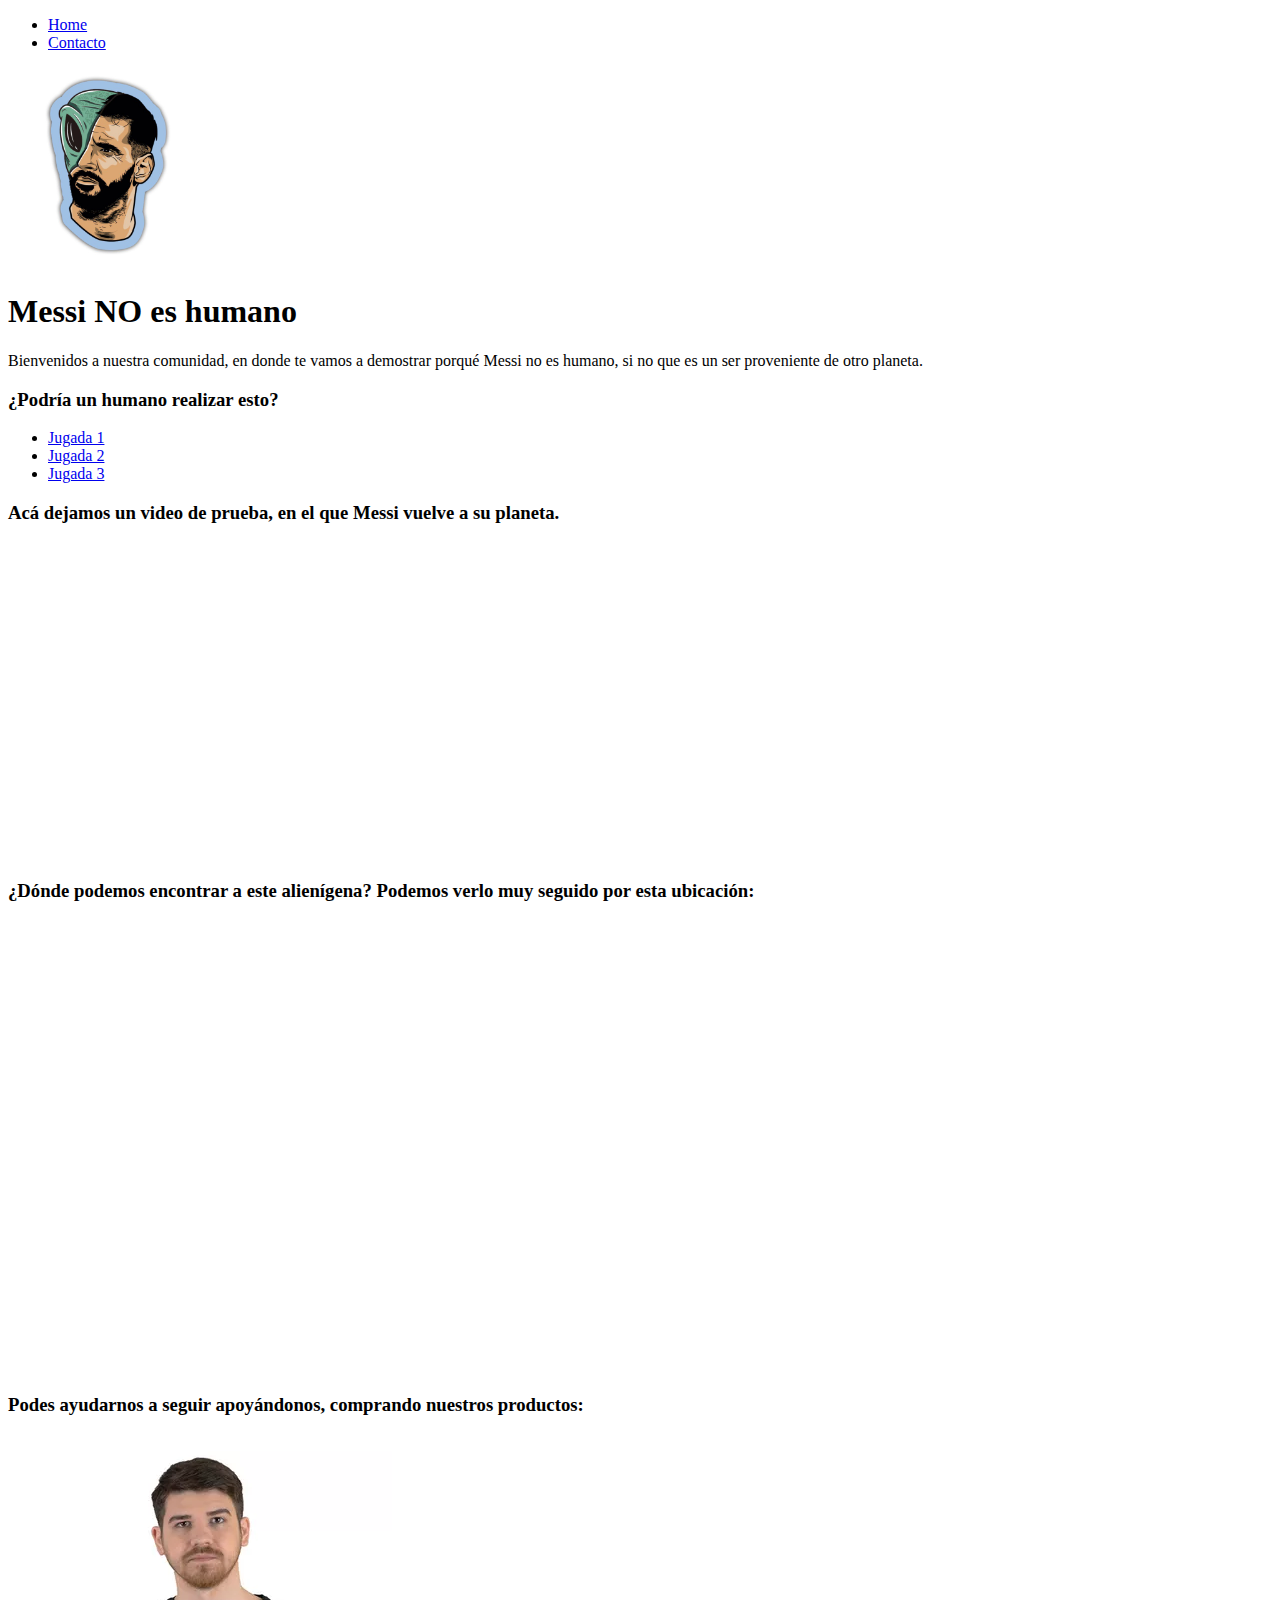
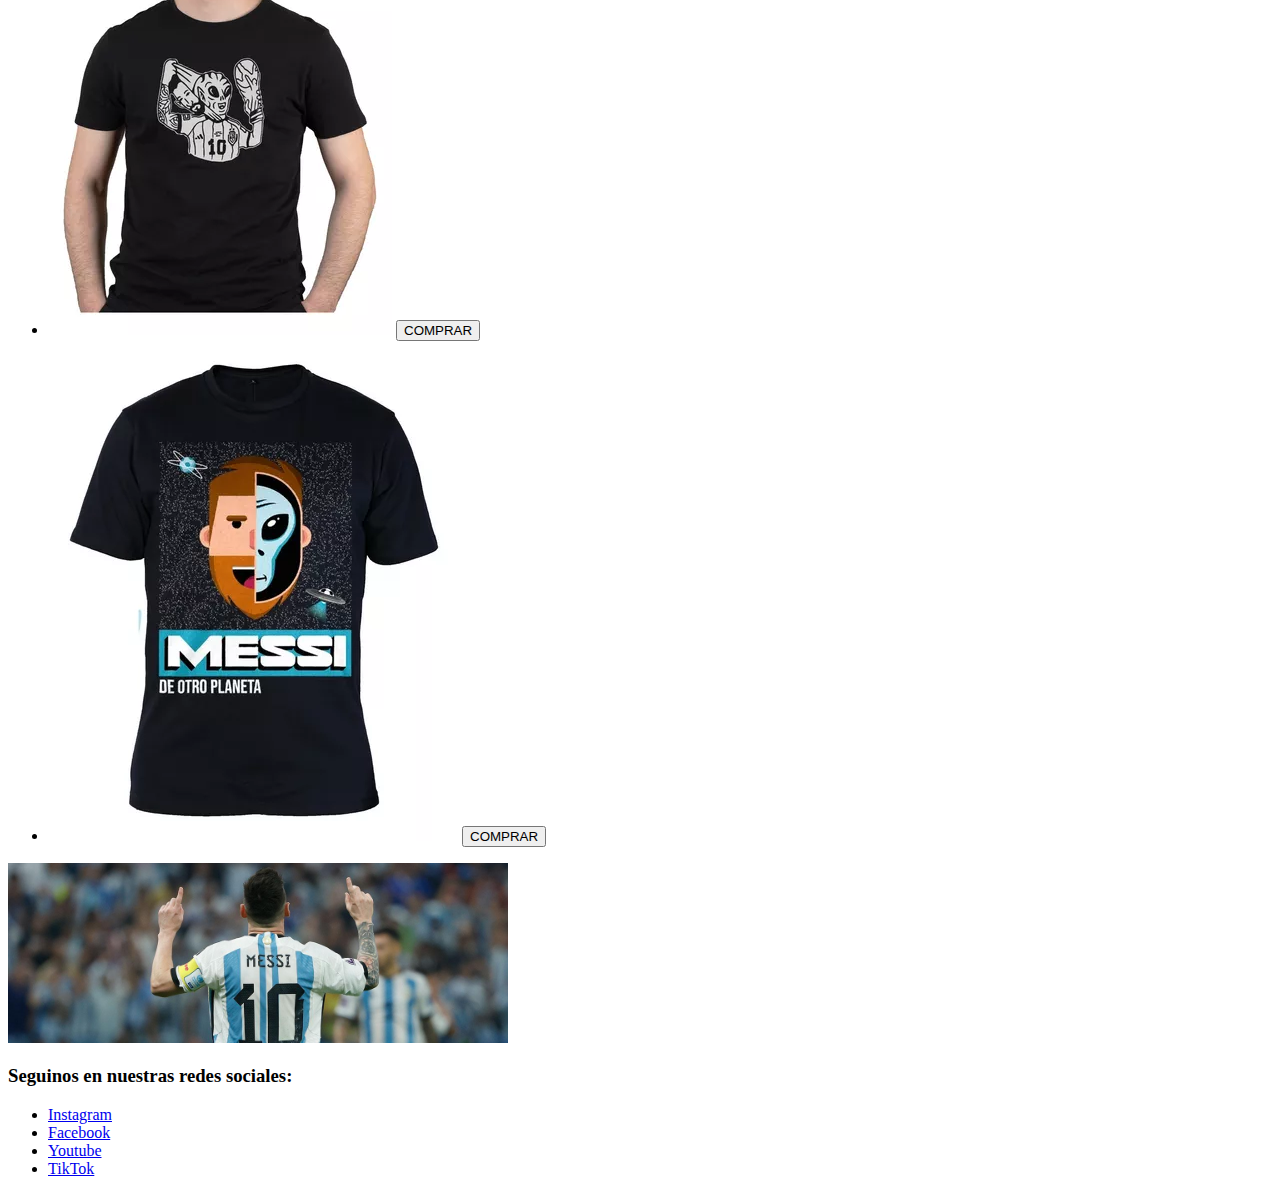
<file: index.html>
<!DOCTYPE html>
<html lang="en">
<head>
   <meta charset="UTF-8">
   <meta name="viewport" content="width=device-width, initial-scale=1.0">
   <link rel="shortcut icon" href="./images/iconopagina.png">
   <title>Messi no es Humano</title>
</head>
<body>
   <header>
      <nav>
         <ul>
            <li><a href="./index.html">Home</a></li>
            <li><a href="./pages/contacto.html">Contacto</a></li>
         </ul>
      </nav>
      <img src="./images/iconopagina.jpg" alt="Icono de la pagina" width="200">
      <h1>Messi NO es humano</h1>
      <p>Bienvenidos a nuestra comunidad, en donde te vamos a demostrar porqué Messi no es humano, si no que es un ser proveniente de otro planeta.</p>
   </header>
   <main>
      <section>
         <h3>¿Podría un humano realizar esto?</h3>
         <ul>
            <li><a href="https://www.youtube.com/shorts/YWHsEcI__FE" target="_blank">Jugada 1</a></li>
            <li><a href="https://www.youtube.com/shorts/pdcihRMUwmI" target="_blank">Jugada 2</a></li>
            <li><a href="https://www.youtube.com/watch?v=c9pflNuiq6Y&ab_channel=LALIGAEASports" target="_blank">Jugada 3</a></li>
         </ul>
      </section>
      <section>
         <h3>Acá dejamos un video de prueba, en el que Messi vuelve a su planeta.</h3>
         <iframe width="560" height="315" src="https://www.youtube.com/embed/-KD_HTYW4F0?si=UTKlHHqD53I5vGoO" title="YouTube video player" frameborder="0" allow="accelerometer; autoplay; clipboard-write; encrypted-media; gyroscope; picture-in-picture; web-share" allowfullscreen></iframe>
         <br>
         <h3>¿Dónde podemos encontrar a este alienígena? Podemos verlo muy seguido por esta ubicación:</h3>
         <iframe src="https://www.google.com/maps/embed?pb=!1m18!1m12!1m3!1d2531.5267280147723!2d-80.16282465244852!3d26.19279287584453!2m3!1f0!2f0!3f0!3m2!1i1024!2i768!4f13.1!3m3!1m2!1s0x88d903c3c212f321%3A0xb818163d6d07a4f5!2sEstadio%20DRV%20PNK!5e0!3m2!1ses-419!2sar!4v1694966473553!5m2!1ses-419!2sar" width="600" height="450" style="border:0;" allowfullscreen="" loading="lazy" referrerpolicy="no-referrer-when-downgrade"></iframe>
      </section>
      <section>
         <h3>Podes ayudarnos a seguir apoyándonos, comprando nuestros productos:</h3>
         <ul>
            <li>
               <img src="./images/Remera Messi.jpg" alt="Producto 1">
               <button>COMPRAR</button>
            </li>
            <li>
               <img src="./images/Remera Messi 2.jpg" alt="Producto 2">
               <button>COMPRAR</button>
            </li>
         </ul>
      </section>
      <section>
         <img src="./images/Banner.png" alt="Banner de Messi" width="500">
      </section>
   </main>
   <footer>
      <h3>Seguinos en nuestras redes sociales:</h3>
      <ul>
         <li><a href="https://www.instagram.com" target="_blank">Instagram</a></li>
         <li><a href="https://www.facebook.com" target="_blank">Facebook</a></li>
         <li><a href="https://www.youtube.com" target="_blank">Youtube</a></li>
         <li><a href="https://www.tiktok.com" target="_blank">TikTok</a></li>
      </ul>
   </footer>
</body>
</html>
</file>
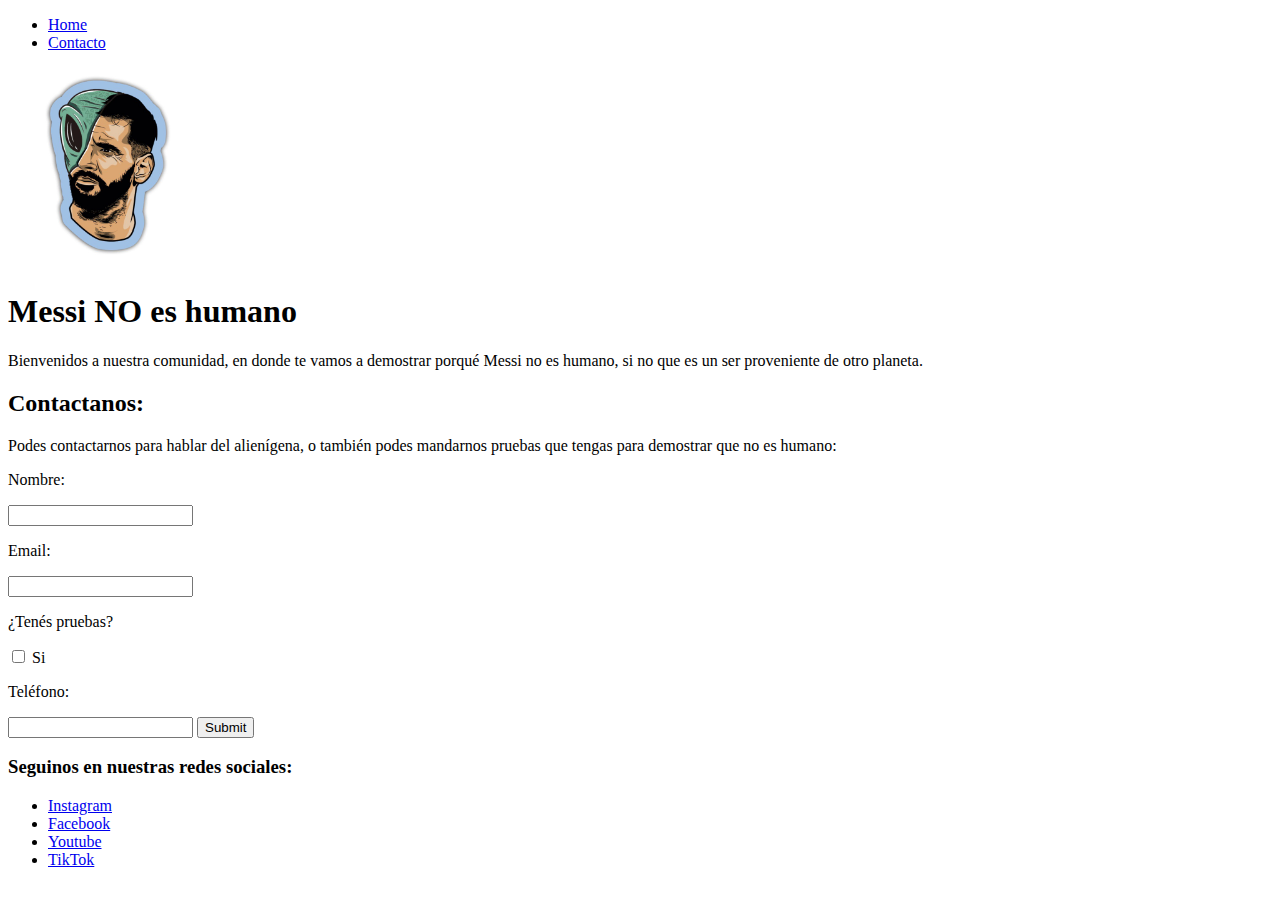
<file: pages/contacto.html>
<!DOCTYPE html>
<html lang="en">
<head>
   <meta charset="UTF-8">
   <meta name="viewport" content="width=device-width, initial-scale=1.0">
   <link rel="shortcut icon" href="../images/iconopagina.png">
   <title>Messi no es Humano</title>
</head>
<body>
   <header>
      <nav>
         <ul>
            <li><a href="../index.html">Home</a></li>
            <li><a href="./contacto.html">Contacto</a></li>
         </ul>
      </nav>
      <img src="../images/iconopagina.jpg" alt="Icono de la pagina" width="200">
      <h1>Messi NO es humano</h1>
      <p>Bienvenidos a nuestra comunidad, en donde te vamos a demostrar porqué Messi no es humano, si no que es un ser proveniente de otro planeta.</p>
   </header>
   <main>
      <section>
         <h2>Contactanos:</h2>
         <p>Podes contactarnos para hablar del alienígena, o también podes mandarnos pruebas que tengas para demostrar que no es humano:</p>
         <form>
            <p>Nombre:</p>
            <input type="text" required>
            <p>Email:</p>
            <input type="email" required>
            <p>¿Tenés pruebas?</p>
            <input type="checkbox" id="botonPruebas" name="botonPruebas" value="si">
            <label for="botonPruebas">Si</label>
            <p>Teléfono:</p>
            <input type="number" required>
            <input type="submit">
         </form>
      </section>
   </main>
   <footer>
      <h3>Seguinos en nuestras redes sociales:</h3>
      <ul>
         <li><a href="https://www.instagram.com" target="_blank">Instagram</a></li>
         <li><a href="https://www.facebook.com" target="_blank">Facebook</a></li>
         <li><a href="https://www.youtube.com" target="_blank">Youtube</a></li>
         <li><a href="https://www.tiktok.com" target="_blank">TikTok</a></li>
      </ul>
   </footer>
</body>
</file>
